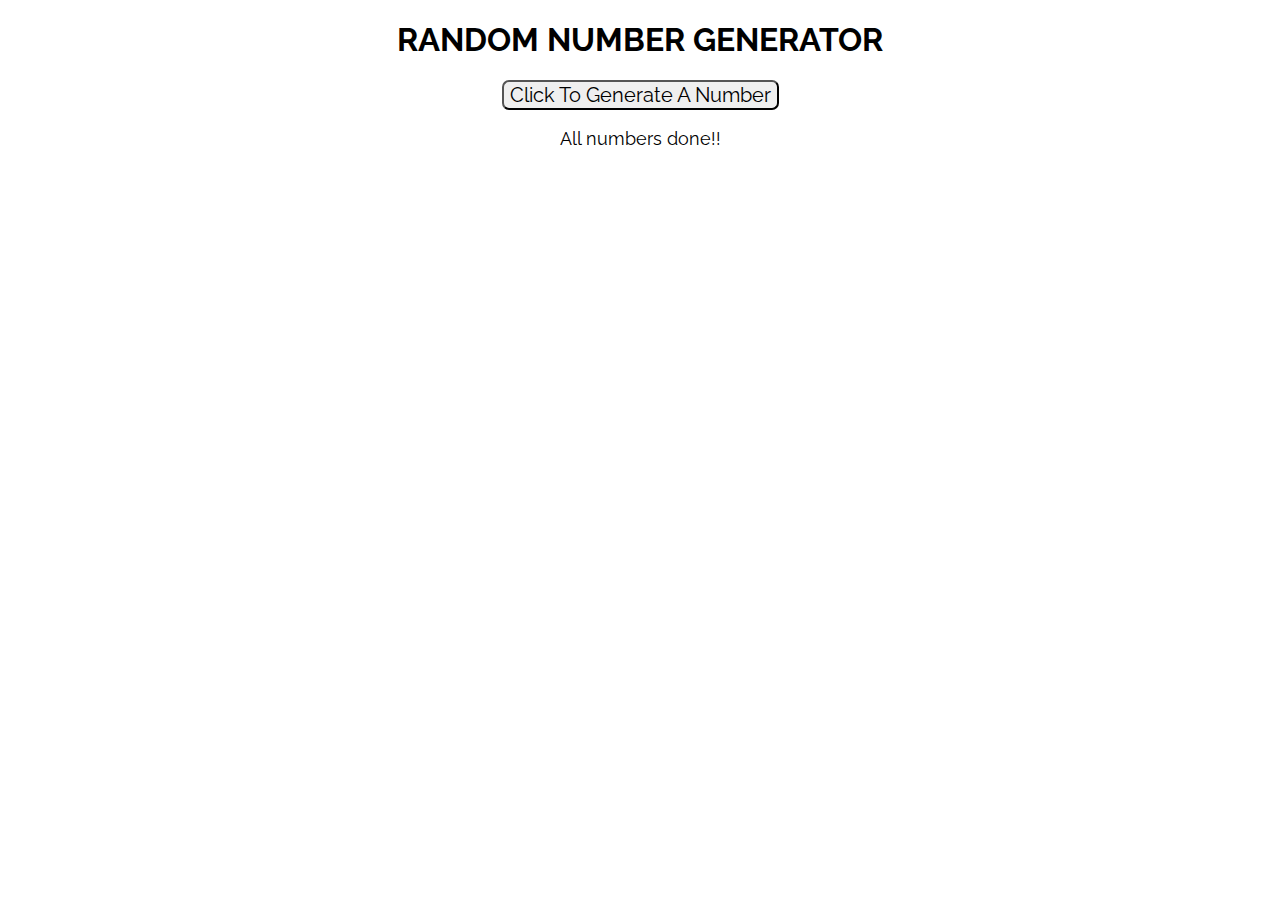
<file: index.html>
<!DOCTYPE html>

<html>

    <head>

        <meta charset = 'UTF-8' />

        <meta name = 'viewport' content = 'width = device-width, initial-scale = 1.0' />

        <link rel = 'icon' type = 'image/x-icon' href = '' >

        <link rel = 'stylesheet' href = 'RandomNumberGenerator.css' />

        <title>

            Random Number Generator

        </title>

    </head>

    <body>

        <h1>

            Random number Generator

        </h1>

        <div>

            <button onclick="randomNum()">

                Click to generate a number
    
            </button>

        </div>

        <p id="numHere"></p>

        <p id="numArray"></p>

        <script src = 'RandomNumberGenerator.js' type="text/javascript"></script>

    </body>

</html>
</file>
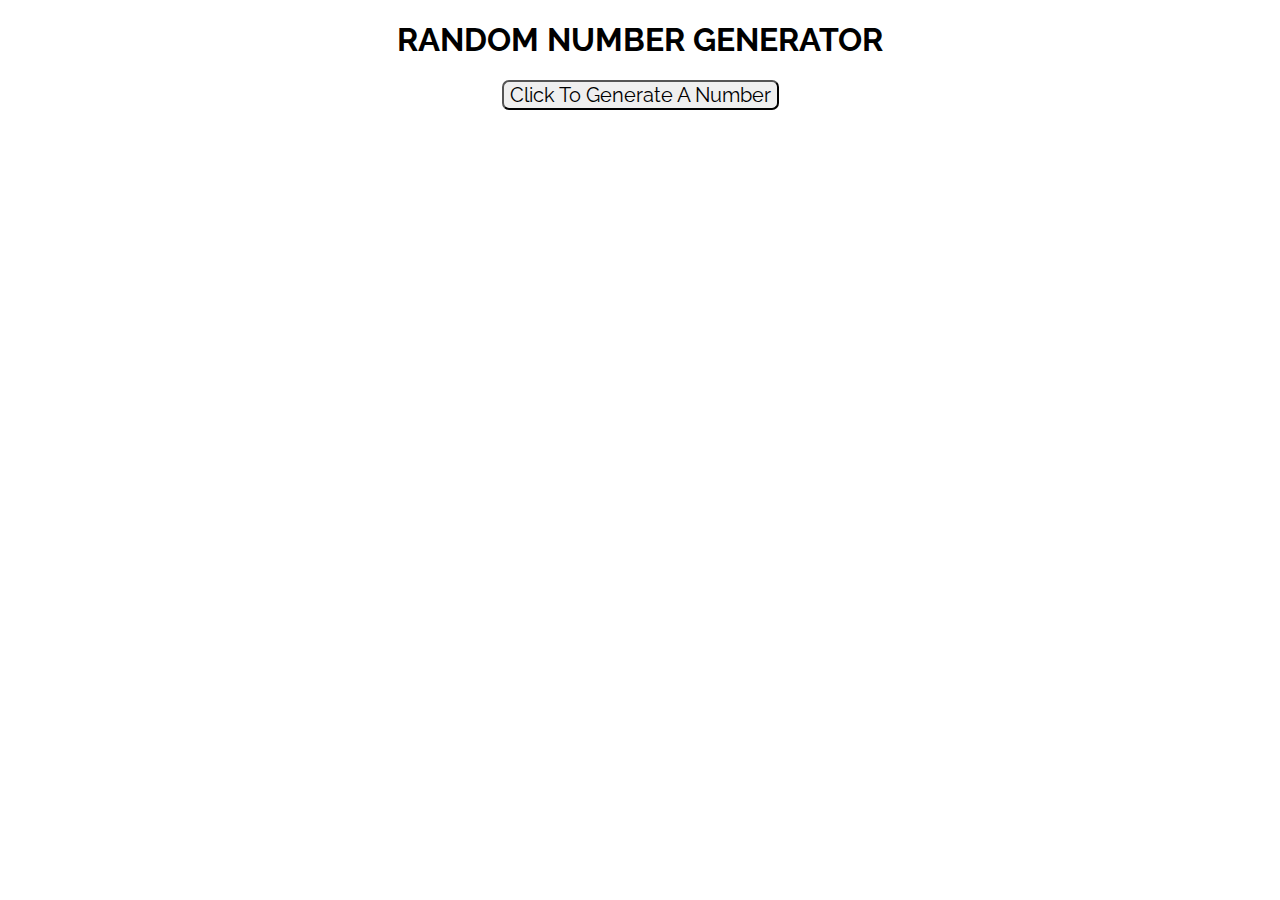
<file: RandomNumberGenerator.html>
<!DOCTYPE html>

<html>

    <head>

        <meta charset = 'UTF-8' />

        <meta name = 'viewport' content = 'width = device-width, initial-scale = 1.0' />

        <link rel = 'icon' type = 'image/x-icon' href = '' >

        <link rel = 'stylesheet' href = 'RandomNumberGenerator.css' />

        <title>

            Random Number Generator

        </title>

    </head>

    <body>

        <h1>

            Random number Generator

        </h1>

        <div>

            <button onclick="randomNum()">

                Click to generate a number
    
            </button>

        </div>

        <p id="numHere"></p>

        <script src = 'RandomNumberGenerator.js' type="text/javascript"></script>

    </body>

</html>
</file>
<file: RandomNumberGenerator.css>
@import url('https://fonts.googleapis.com/css2?family=Hedvig+Letters+Sans&family=Manrope:wght@200;300;400;500;600;700;800&family=Playfair+Display:ital,wght@0,400;0,500;0,600;0,700;0,800;0,900;1,400;1,500;1,600;1,700;1,800;1,900&family=Raleway:ital,wght@0,100;0,200;0,300;0,400;0,500;0,600;0,700;0,800;0,900;1,100;1,200;1,300;1,400;1,500;1,600;1,700;1,800;1,900&display=swap');

* {
    font-family: 'Hedvig Letters Sans', sans-serif;
    font-family: 'Manrope', sans-serif;
    font-family: 'Playfair Display', serif;
    font-family: 'Raleway', sans-serif;
}

h1 {
    text-transform: uppercase;
    text-align: center;
}

div {
    display: flex;
    justify-content: center;
    align-items: center;
}

button {
    font-size: 20px;
    border-radius: 7px;
    text-transform: capitalize;
}

#numHere {
    display: flex;
    justify-content: center;
    align-items: center;
    font-size: large;
}

.number {
    display: inline-block;
    width: 30px; /* Adjust width as needed */
    text-align: center;
    margin: 5px;
}

.strikethrough {
    text-decoration: line-through;
}
</file>
